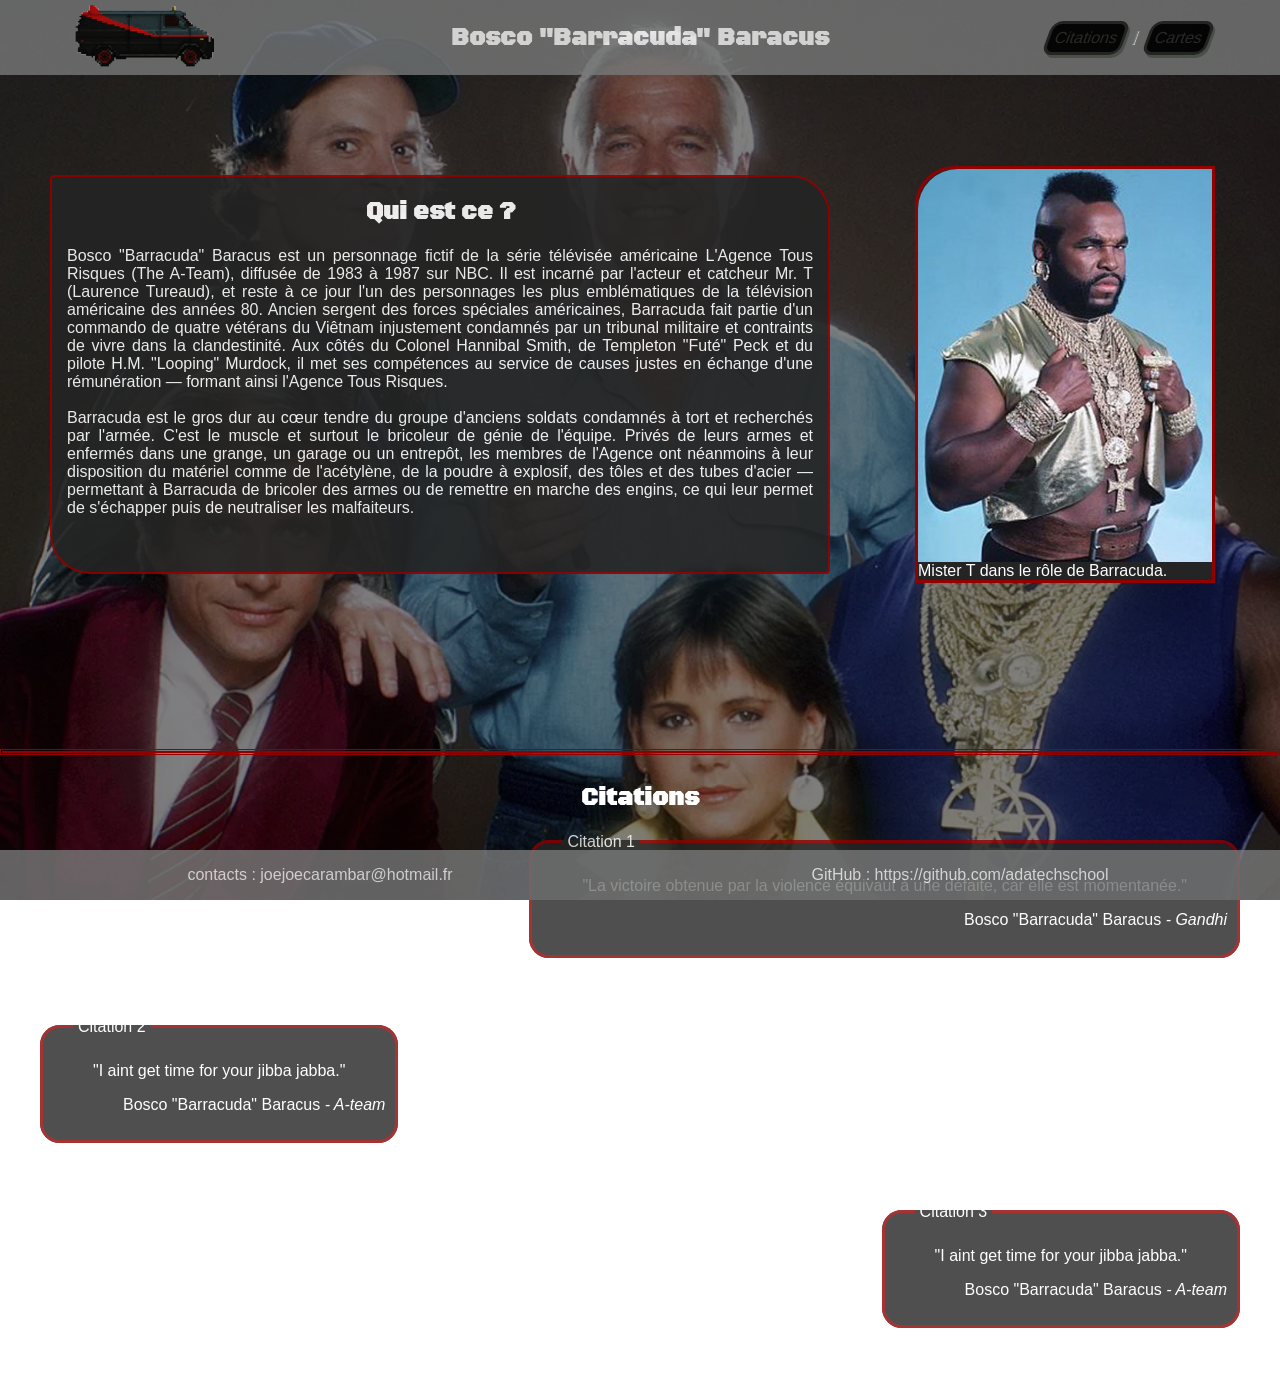
<file: Pages/index.html>
<!DOCTYPE html>
<html lang="fr">
    <head>
        <meta charset="UTF-8">
        <title>Adapage — Barracuda</title>
        <link rel="stylesheet" href="./../Style/style.css">
        <meta name="viewport" content="width=device-width, initial-scale=1.0">
        <link rel="stylesheet" href="https://fonts.googleapis.com/css2?family=Black+Ops+One&display=swap">
    </head>
        <body>
            <nav>
                <article id="logo">
                    <img id="photoGMC" src="./../assets/GMC_Vandura-removebg.png" alt="Truck">
                </article>
                <header id="header"><h1>Bosco "Barracuda" Baracus</h1></header>
                <section id="lienBloc">
                    <a id="a" class="button" href="#citation" title="Citation">
                        <span class="linkDecorationRemove">Citations</span>
                    </a> 
                    <hr id="separatorButton" />              
                    <a id="a" class="button" href="./cartes.html" title="Cartes">
                        <span class="linkDecorationRemove">Cartes</span>
                    </a>
                    <div id="phareVoiture" ><!--Element bloc decoratif phare voiture--></div>
                </section>
            </nav>
            <main>
                <section class="sectionPresentation">
                        <article id="blocImageIndex">
                                <figure>
                                    <img  id="imgBarracuda"  src="./../assets/Barracuda1.jpeg" alt="Mister T dans le role de Barracuda" />
                                    <figcaption id="figcaptionBG">Mister T dans le rôle de Barracuda.</figcaption>
                                </figure>
                        </article>
                        <article class="presentation">
                            <h2 class="centered">Qui est ce ?</h2>   
                                <p>
                                    Bosco "Barracuda" Baracus est un personnage fictif de la série télévisée américaine L'Agence Tous Risques (The A-Team),
                                        diffusée de 1983 à 1987 sur NBC. Il est incarné par l'acteur et catcheur Mr. T (Laurence Tureaud), et reste à ce jour
                                        l'un des personnages les plus emblématiques de la télévision américaine des années 80.
                                    Ancien sergent des forces spéciales américaines, Barracuda fait partie d'un commando de quatre vétérans du Viêtnam injustement 
                                    condamnés par un tribunal militaire et contraints de vivre dans la clandestinité. Aux côtés du Colonel Hannibal Smith, de Templeton "Futé" 
                                    Peck et du pilote H.M. "Looping" Murdock, il met ses compétences au service de causes justes en échange d'une rémunération — 
                                    formant ainsi l'Agence Tous Risques.
                                    <br />
                                    <br />
                                    Barracuda est le gros dur au cœur tendre du groupe d'anciens soldats condamnés à tort et recherchés par l'armée. 
                                    C'est le muscle et surtout le bricoleur de génie de l'équipe.
                                    Privés de leurs armes et enfermés dans une grange, un garage ou un entrepôt, les membres de l'Agence ont néanmoins à leur 
                                    disposition du matériel comme de l'acétylène, de la poudre à explosif, des tôles et des tubes d'acier — permettant à Barracuda 
                                    de bricoler des armes ou de remettre en marche des engins, ce qui leur permet de s'échapper puis de neutraliser les malfaiteurs.
                                </p>
                        </article>
                </section>
                <hr id="separatorMid" />
                <section class="sectionCitation" id="citation">
                        <h2 id="citationTitle">Citations</h2>
                        <article id="blocImageIndex" class="citationSide">
                                <fieldset id="quoteBloc">
                                    <legend id="legendBloc">Citation 1</legend>
                                        <article>
                                            <blockquote>
                                                <p id="quoteText">
                                                "La victoire obtenue par la violence équivaut à une défaite, car elle est momentanée."
                                                </p>
                                            </blockquote>
                                            <p id="quoteName"> Bosco "Barracuda" Baracus<cite> - Gandhi</cite></p>
                                        </article>
                                </fieldset>
                        </article>
                        <article id="blocImageIndex" class="citationSide">
                                <fieldset id="quoteBloc">
                                    <legend id="legendBloc">Citation 2</legend>
                                        <article>
                                            <blockquote>
                                                <p id="quoteText">
                                                    "I aint get time for your jibba jabba." 
                                                </p>
                                            </blockquote>
                                            <p id="quoteName"> Bosco "Barracuda" Baracus<cite> - A-team</cite></p>
                                        </article>
                                </fieldset>
                        </article>
                        <article id="blocImageIndex" class="citationSide">
                                <fieldset id="quoteBloc">
                                    <legend id="legendBloc">Citation 3</legend>
                                        <article>
                                            <blockquote>
                                                <p id="quoteText">
                                                    "I aint get time for your jibba jabba." 
                                                </p>
                                            </blockquote>
                                            <p id="quoteName"> Bosco "Barracuda" Baracus<cite> - A-team</cite></p>
                                        </article>
                                </fieldset>
                        </article>
                </section>
            </main>
            <footer>
                <article class="linkFooter">
                    <p>contacts : joejoecarambar@hotmail.fr</p>
                </article>
                <article class="linkFooter">
                    <a id="lienGithub" href="https://github.com/adatechschool" title="gitHub"><span>GitHub : https://github.com/adatechschool</span></a>
                </article>
            </footer>
        </body>
</html>
</file>
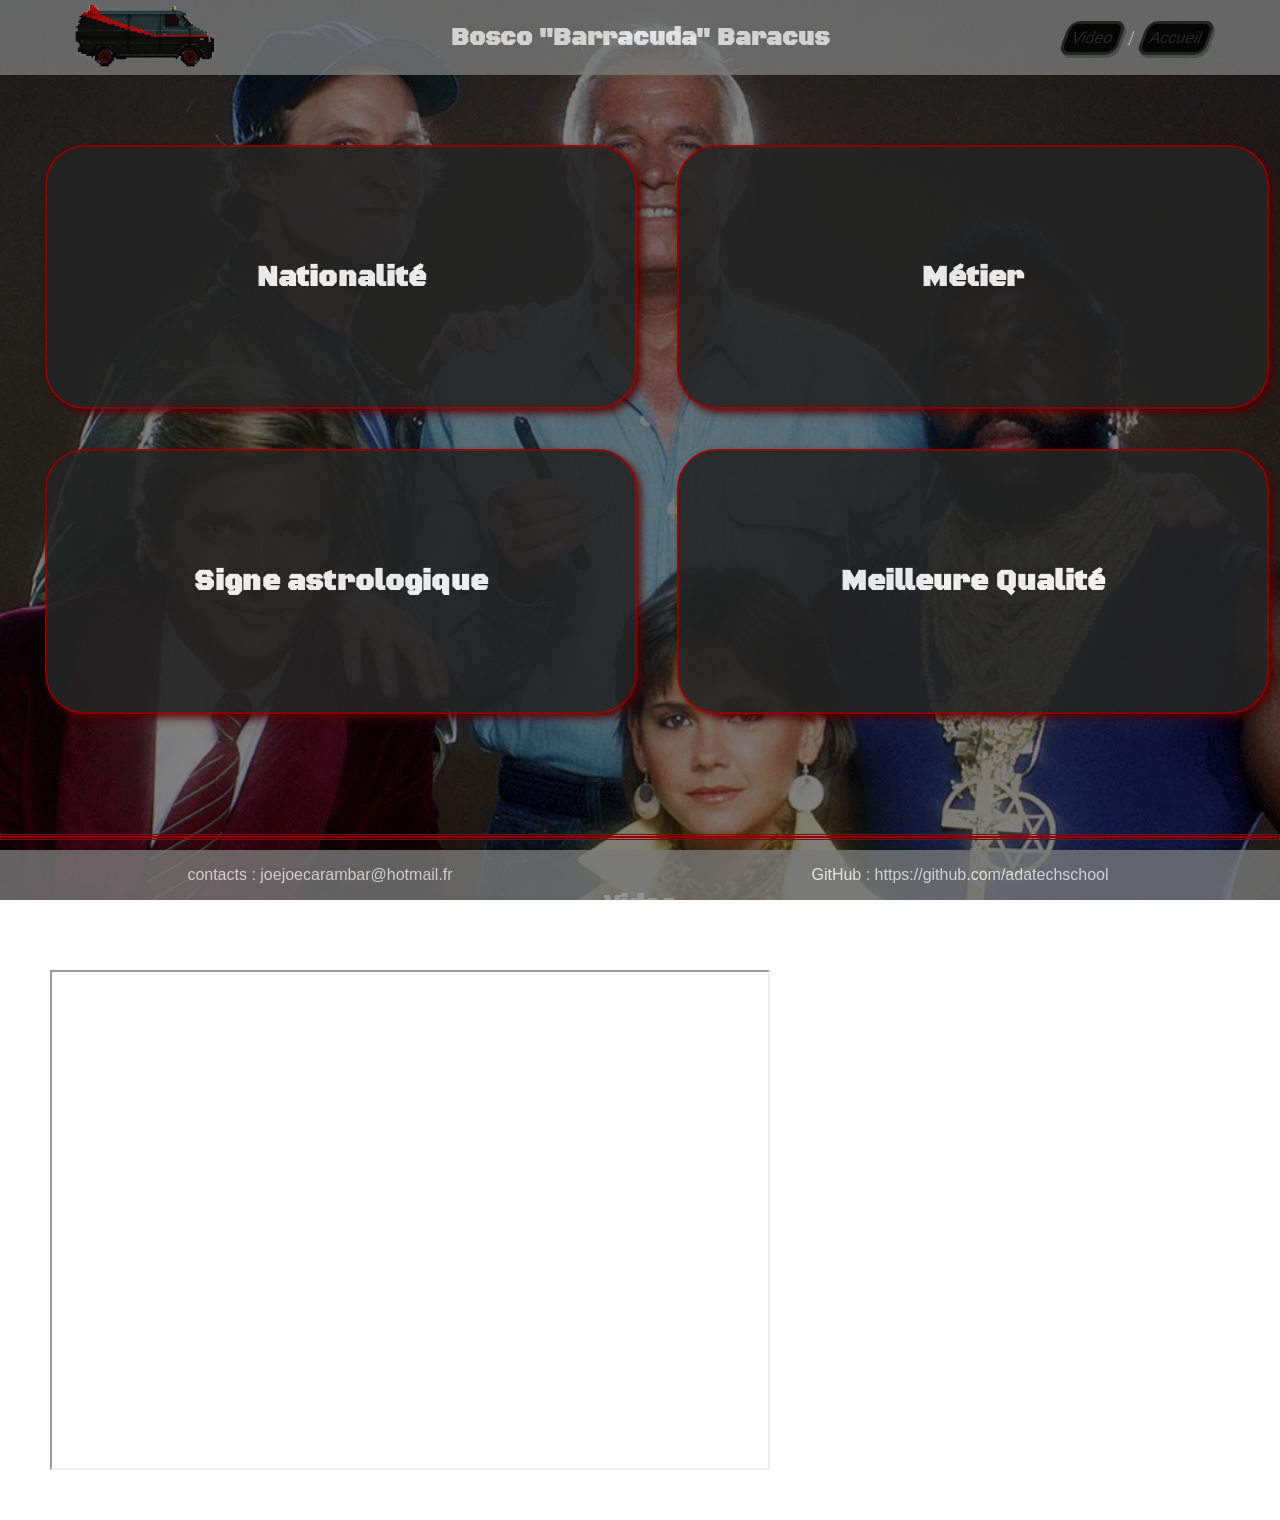
<file: Pages/cartes.html>
<!DOCTYPE html>
<html lang="fr">
    <head>
        <meta charset="UTF-8">
        <title>Adapage — Barracuda</title>
        <link rel="stylesheet" href="./../Style/cartes.css">
        <meta name="viewport" content="width=device-width, initial-scale=1.0">
        <link rel="stylesheet" href="https://fonts.googleapis.com/css2?family=Black+Ops+One&display=swap">
    </head>
        <body>
            <nav>
                <article id="logo">
                    <img id="photoGMC" src="./../assets/GMC_Vandura-removebg.png" alt="Truck">
                </article>
                <header id="header"><h1>Bosco "Barracuda" Baracus</h1></header>
                <section id="lienBloc">
                    <a id="a" class="button" href="#video" title="Video"><span class="linkDecorationRemove">Video</span></a> 
                    <hr id="separatorButton" />
                    <a id="a" class="button" href="./index.html" title="index"><span class="linkDecorationRemove">Accueil</span></a>
                    <div id="phareVoiture" ><!--Element bloc decoratif phare voiture--></div>
                </section>
            </nav>
                <main>
                    <section class="sectionCarte">
                        <article class="carte shadowObject" id="nationnaliteCard">
                            <h3 id="nationnaliteText">Nationalité</h3>
                            <img id="imgNationnalite" src="./../assets/AmericanFlag.png" alt="AmericanFlag">
                        </article>
                        <article class="carte shadowObject" id="metierCard">
                            <h3 id="metierText">Métier</h3>
                            <p id="metierTextResult">🛠️Mécanicien🛠️</p>
                        </article>
                        <article class="carte shadowObject" id="signeCard">
                            <h3 id="signeText">Signe astrologique</h3>
                            <p id="signeTextResult">Vierge ♍</p>
                        </article>
                        <article class="carte shadowObject" id="qualiteCard">
                            <h3 id="qualiteText">Meilleure Qualité</h3>
                            <p id="qualiteTextResult">Dur dehors, doux dedans avec des doigts de fée quand il s'agit 
                                de réparer un moteur</p>
                        </article>
                    </section>
                    <hr id="separatorMid" />
                    <section>
                        <h2 id="video">Video</h2>
                        <iframe id="videoBloc" width="420" height="345" src="https://geo.dailymotion.com/player.html?video=x3vg7uq"></iframe>
                    </section>
                </main>
            <footer>
                <article class="linkFooter">
                    <p>contacts : joejoecarambar@hotmail.fr</p>
                </article>
                <article class="linkFooter">
                    <a id="lienGithub" href="https://github.com/adatechschool" title="gitHub"><span>GitHub : https://github.com/adatechschool</span></a>
                </article>
            </footer>
        </body>
</html>
</file>
<file: Style/style.css>
* {
    box-sizing: border-box;
}

html {
    font-family: 'Lucida Sans', 'Lucida Sans Regular', 'Lucida Grande', 'Lucida Sans Unicode', Geneva, Verdana, sans-serif;
    color: white;
}

body {
    margin : 0;
    padding : 0;
    width: 100%;
    display: flex;
    min-height: 100vh;
    flex-direction: column;
    background-image: linear-gradient(rgba(0,0,0,0.5), rgba(0,0,0,0.5)), url("./../assets/Ateam.jpeg");
    background-repeat: no-repeat;
    background-attachment: fixed;
    background-position: center;
    background-size: cover;

}

main {
    flex: 1;
}

nav {
    position: sticky;
    z-index: 100;
    opacity: 80%;
    top: 0;
    background-color: #797a7a;
    height: 75px;
    display: flex;
    align-items: center;
    padding: 0px 70px;
}

h1 {
    margin: 0;
    padding: 0;
    width: 100%;
}

h2 {
    font-family: "Black Ops One";
    
}

footer {
    position: fixed;
    z-index: 99;
    width: 100%;
    bottom: 0;
    background-color: #797a7a;
    height: 50px;
    display: flex;
    justify-content: space-evenly;
    opacity: 80%;
}

figure {
    display: flex;
    flex-direction: column;
    width: 300px;
    object-fit: cover;
    border-radius: 40px 0px 0px 0px;
    border: 3px solid rgb(146, 0, 0);
}

#a {
    text-decoration: none;
    color : #555d55;

}

#a:hover {
    color: white;
    font-size: 100%;
    filter: drop-shadow(4px 4px 4px black);
}

#a:hover > .linkDecorationRemove {
    opacity: 1;
}

#header {
    display: flex;
    flex: 2;
    text-align: center;
    min-width: 0;
    font-family:"Black Ops One";
}

#logo {
    flex: 1;
}

#photoGMC {
    position: relative;
    width: 150px;
}

#lienBloc {
    display: flex;
    flex-direction: row;
    flex: 1;
    justify-content: flex-end;
}

#phareVoiture {
    position: absolute;
    background: linear-gradient(to right,rgba(255, 255, 255, 1),rgba(0, 0, 0, 0));
    width: 150px;
    height: 50px;
    clip-path: polygon(0% 55%, 0% 45%, 100% 0%, 100% 100%);
    top: 12px;
    left: 209px;
    opacity: 0%;
}

#figcaptionBG {
    background-color: #242424;
    color: white;
}

#blocImageIndex {
    display: flex;
    flex-direction: column;
    justify-content: center;
    padding: 0px;
}

#quoteBloc {
    border: 3px solid rgb(146, 0, 0);
    border-radius: 20px;
    margin: 0px 40px 60px 40px;
    padding: 10px;
    background-color: #242424;
    opacity: 80%;
}

#legendBloc {
    margin: 0px 20px;
    padding: 0px 5px;
    font-family: 'Segoe UI', Tahoma, Geneva, Verdana, sans-serif;
}

#quoteName {
    text-align: right;
    margin-top: 0px;
    font-family: 'Segoe UI', Tahoma, Geneva, Verdana, sans-serif;
}

#quoteText {
    text-align: justify;
    margin: 0px;
    padding: 0px;
    font-family: 'Segoe UI', Tahoma, Geneva, Verdana, sans-serif;
}

#imgBarracuda {
    object-fit: cover;
    border-radius: 40px 0px 0px 0px;
    border: 3px;
}

#citationTitle {
    text-align: center;
}

#separatorMid {
    border: 3px double  rgb(146, 0, 0);
    margin-top: 150px;
}

#separatorButton {
    transform: skewX(-20deg);
    margin: 10px;
}

#lienGithub {
    color: white ;
    text-decoration: none;
}

#lienGithub:hover {
    color: red;
    font-size: 110%;
    filter: drop-shadow(4px 4px 4px black);
}

.linkFooter {
    display: flex;
    justify-content: center;
    align-items: center;
    flex: 1;
}

.linkDecorationRemove {
    text-decoration: none;
    opacity: 50%;
}

.shadowObject {
    filter: drop-shadow(4px 4px 4px rgb(133, 0, 0));
    
}

.button:hover ~ #phareVoiture  {
    opacity: 75%;
}

.button:hover {
    border: 3px solid white;
}

.button {
    background-color: 	black;
    border: 3px solid #262926;
    padding: 5px;
    box-shadow: 3px 3px #555d55;
    border-radius: 10px;
    transform: skewX(-20deg);
    overflow: hidden;
    z-index: 5;
}

.sectionPresentation {
    display: flex;
    flex-direction: row-reverse;
    gap: 20px;
    margin: 25px;
    margin-top: 75px;
    align-items: stretch;
}

.presentation {
    background-color: #242424;
    text-align: justify;
    margin: 25px;
    width: fit-content;
    font-size: 16px;
    padding: 0 15px;
    border-radius: 4px 40px 4px 40px;
    opacity: 90%;
    border: 2px solid rgb(146, 0, 0);
}

.topBorder {
    border-top: 3px solid rgb(41, 40, 40);
    padding-top: 20px;
}

.bottomBorder {
    border-bottom: 3px solid rgb(41, 40, 40);
}

.centered {
    display: flex;
    justify-content: center;
}

.sectionCitation {
    display: flex;
    flex-direction: column;
}

.citationSide:nth-child(even) {
    align-self: flex-end;
    border-radius: 20px 20px 20px 4px;
}

.citationSide:nth-child(odd) {
    align-self: flex-start;
    border-radius: 20px 4px 20px 20px;
}

@media (max-width : 768px) {

    h1 {
        font-size: 100%;
    }

    #blocImageIndex {
        align-self: center;
    }

    .sectionPresentation {
        flex-direction: column;
    }

    .citationSide:nth-child(even), .citationSide:nth-child(odd) {
        align-self: center;
    }


}
</file>
<file: Style/cartes.css>
* {
    box-sizing: border-box;
}

html {
    font-family: 'Lucida Sans', 'Lucida Sans Regular', 'Lucida Grande', 'Lucida Sans Unicode', Geneva, Verdana, sans-serif;
    color: white;
}

body {
    margin : 0;
    padding : 0;
    width: 100%;
    display: flex;
    min-height: 100vh;
    flex-direction: column;
    background-image: linear-gradient(rgba(0,0,0,0.5), rgba(0,0,0,0.5)), url("./../assets/Ateam.jpeg");
    background-repeat: no-repeat;
    background-attachment: fixed;
    background-position: center;
    background-size: cover;
}

main {
    flex: 1;
}

nav {
    position: sticky;
    z-index: 100;
    opacity: 80%;
    top: 0;
    background-color: #797a7a;
    height: 75px;
    display: flex;
    align-items: center;
    padding: 0px 70px;
}

h1 {
    margin :0;
    padding: 0;
    font-family: "Black Ops One";
    flex: 1;
}

h2 {
    font-family: "Black Ops One";
    
}

h3 {
    font-family: "Black Ops One";
}

footer {
    position: fixed;
    z-index: 2;
    width: 100%;
    bottom: 0;
    background-color: #797a7a;
    height: 50px;
    display: flex;
    justify-content: space-evenly;
    opacity: 80%;
}

iframe {
    margin: 0;
    padding: 0;
}

#a {
    text-decoration: none;
    color : #555d55;
}

#a:hover {
    color: white;
    font-size: 100%;
    filter: drop-shadow(4px 4px 4px black);
}

#a:hover > .linkDecorationRemove {
    opacity: 1;
}

#header {
    display: flex;
    flex: 2;
    text-align: center;
    min-width: 0;
    font-family:"Black Ops One";

}

#logo {
    flex: 1;
}

#photoGMC {
    width: 150px;
}

#lienBloc {
    display: flex;
    flex-direction: row;
    flex: 1;
    justify-content: flex-end;
}

#video {
    text-align: center;
    margin-top: 50px;
}

#separatorButton {
    transform: skewX(-20deg);
    margin: 10px;
}

#phareVoiture {
    position: absolute;
    background: linear-gradient(to right,rgba(255, 255, 255, 1),rgba(0, 0, 0, 0));
    width: 150px;
    height: 50px;
    clip-path: polygon(0% 55%, 0% 45%, 100% 0%, 100% 100%);
    top: 12px;
    left: 209px;
    opacity: 0%;
}

#nationnaliteCard:hover {
    scale: 110%;
    z-index: 10;
    position: relative;
}

#nationnaliteCard:hover > #nationnaliteText{
    transform: translateY(-50px);

}

#nationnaliteText {
    transition: transform 0.2s;
    text-align: center;
    scale: 150%;
}

#nationnaliteCard:hover > #imgNationnalite {
    opacity: 1;
}

#imgNationnalite {
    position: absolute;
    width: 30%;
    opacity: 0;
    transition: opacity 0.2s ;
}

#metierCard:hover {
    scale: 110%;
    z-index: 10;
    position: relative;
}

#metierCard:hover > #metierText {
    transform: translateY(-50px);
}

#metierText {
    transition: transform 0.2s;
    text-align: center;
    scale: 150%;
}

#metierCard:hover > #metierTextResult {
    opacity: 1;
}

#metierTextResult {
    scale: 125%;
    position:absolute;
    text-align: center;
    opacity: 0;
    transition: opacity 0.2s;
}

#signeCard:hover {
    scale: 110%;
    z-index: 10;
    position: relative;
}

#signeCard:hover > #signeText {
    transform: translateY(-50px);
}

#signeText {
    transition: transform 0.2s;
    text-align: center;
    scale: 150%;
}

#signeCard:hover > #signeTextResult {
    opacity: 1;
}

#signeTextResult {
    scale: 150%;
    position:absolute;
    opacity: 0;
    transition: opacity 0.2s;
}

#qualiteCard:hover {
    scale: 110%;
    z-index: 10;
    position: relative;
}

#qualiteCard:hover > #qualiteText {
    transform: translateY(-50px);
}

#qualiteText {
    transition: transform 0.2s;
    text-align: center;
    scale: 150%;
}

#qualiteCard:hover > #qualiteTextResult {
    opacity: 1;
}

#qualiteTextResult {
    text-align: justify;
    align-items: center;
    scale: 90%;
    padding: 10px ;
    position:absolute;
    opacity: 0;
    transition: opacity 0.2s;
}

#separatorMid {
    border: 3px double  rgb(146, 0, 0);
    margin-top: 100px;
}

#videoBloc {
    display: flex;
    justify-self: center;
    height: 500px;
    width: 720px;
    margin: 50px;
}

#lienGithub {
    color: white ;
    text-decoration: none;
}

#lienGithub:hover {
    color: red;
    font-size: 110%;
    filter: drop-shadow(4px 4px 4px black);
}

.linkFooter {
    display: flex;
    justify-content: center;
    align-items: center;
    flex: 1;
}

.cartesIMG {
    width: 300px;
    object-fit: cover;
    border-radius: 40px 4px 40px 4px;

}

.linkDecorationRemove {
    text-decoration: none;
    opacity: 50%;
}

.shadowObject {
    filter: drop-shadow(4px 4px 4px rgb(85, 0, 0));
    
}

.button:hover ~ #phareVoiture  {
    opacity: 75%;
}

.button:hover {
    border: 3px solid white;
}

.button {
    background-color: 	black;
    border: 3px solid #262926;
    padding: 5px;
    box-shadow: 3px 3px #555d55;
    border-radius: 10px;
    transform: skewX(-20deg);
    overflow: hidden;
    z-index: 5;
}

.sectionCarte {
    display: grid;
    grid-template-columns: repeat(2, 1fr);
    justify-content: center;
    margin: 25px;
    margin-top: 50px;
    align-items: stretch;
    width: calc(100% - 1rem);
}

.carte {
    background-color: #242424;
    border-radius: 40px 40px 40px 40px;
    display: flex;
    position: relative;
    margin: 20px 20px;
    padding: 100px 0px;
    max-width: 100%;
    justify-content: center;
    align-items: center;
    border: 2px solid rgb(146, 0, 0);
    overflow: hidden;
    opacity: 90%;
}

.presentation {
    background-color: #5e746b;
    text-align: justify;
    margin: 25px;
    width: fit-content;
    font-size: 16px;
    padding: 0 15px;
    border-radius: 4px 40px 4px 40px;
}

.topBorder {
    border-top: 3px solid rgb(41, 40, 40);
    padding-top: 20px;
}

.bottomBorder {
    border-bottom: 3px solid rgb(41, 40, 40);
}

.centered {
    display: flex;
    justify-content: center;
}

@media (max-width : 768px) {

    h1 {
        font-size: 100%;
    }

    #blocImageIndex {
        align-self: center;
    }

    .citationSide:nth-child(even),.citationSide:nth-child(odd) {
        align-self: center;
    }

    .sectionCarte {
        display: grid;
        grid-template-columns: 2fr;
        justify-content: center;
        margin: 25px;
        margin-top: 50px;
        align-items: stretch;
        width: calc(100% - 1rem);
    }

    .carte {
        background-color: #242424;
        border-radius: 40px 40px 40px 40px;
        display: flex;
        position: relative;
        margin: 20px 20px;
        padding: 100px 0px;
        max-width: 100%;
        justify-content: center;
        align-items: center;
        border: 2px solid rgb(146, 0, 0);
        overflow: hidden;
        opacity: 90%;
    }


}
</file>
